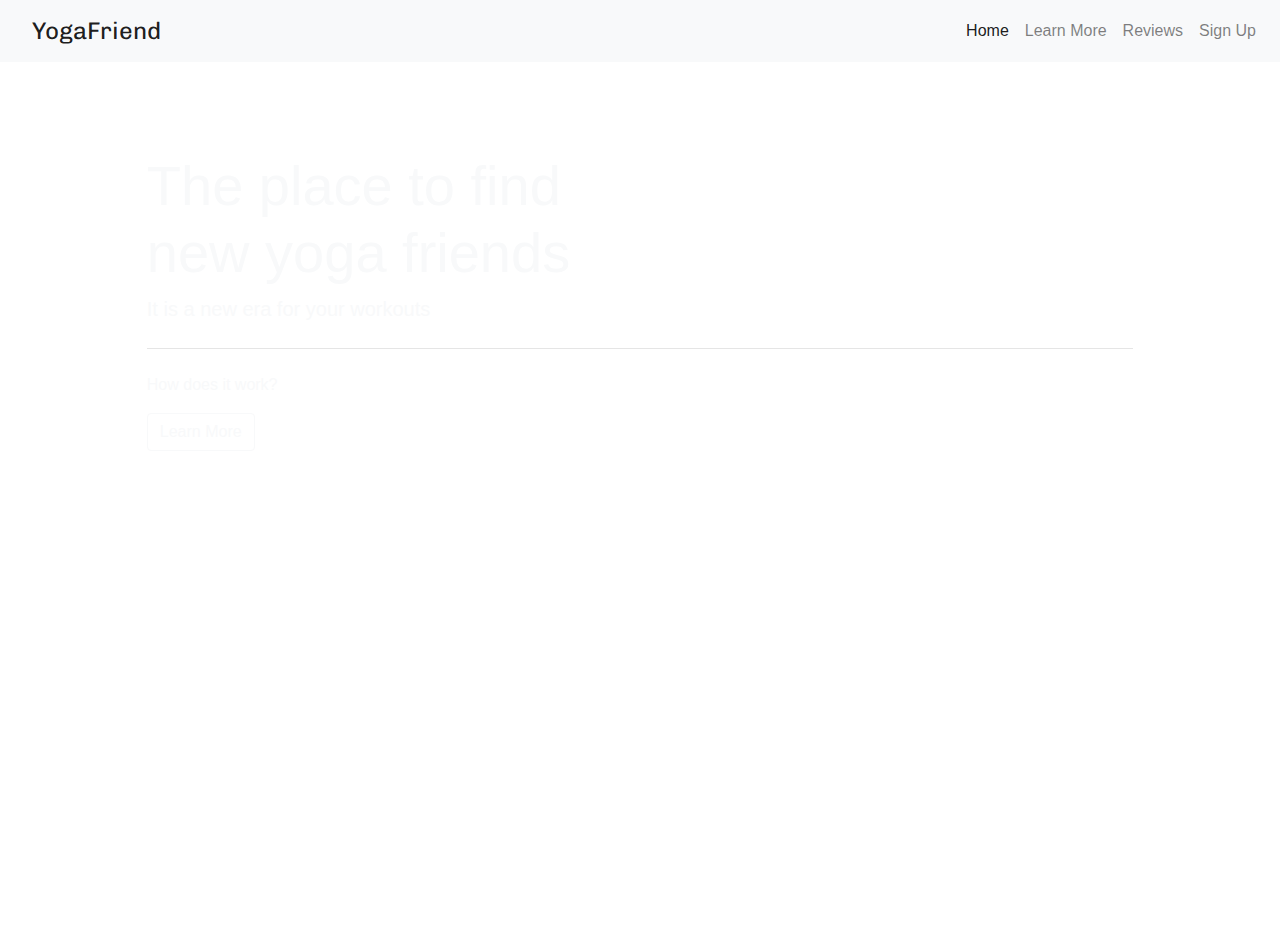
<file: pset8/homepage/index.html>
<!DOCTYPE html>

<html lang="en">
    <head>
        <meta charset="UTF-8">
        <meta name="viewport" content="width=device-width, initial-scale=1">
        <meta http-equiv="X-UA-Compatible" content="ie=edge">
        <link href="https://stackpath.bootstrapcdn.com/bootstrap/4.5.0/css/bootstrap.min.css" rel="stylesheet">
        <link href="styles.css" rel="stylesheet">
        <link href="index.css" rel="stylesheet">
        <title>My Webpage</title>

    </head>

    <body>
        <header>
            <nav class="navbar navbar-expand-lg navbar-light bg-light">
                <a class="navbar-brand" href="index.html">YogaFriend</a>
                <button class="navbar-toggler" type="button" data-toggle="collapse" data-target="#navbarNav" aria-controls="navbarNav" aria-expanded="false" aria-label="Toggle navigation">
                    <span class="navbar-toggler-icon"></span>
                </button>
                <div class="collapse navbar-collapse" id="navbarNav">
                    <ul class="navbar-nav">
                        <li class="nav-item active">
                            <a class="nav-link" href="index.html">Home<span class="sr-only">(current)</span></a>
                        </li>
                        <li class="nav-item">
                            <a class="nav-link" href="learnMore.html">Learn More</a>
                        </li>
                        <li class="nav-item">
                            <a class="nav-link" href="reviews.html">Reviews</a>
                        </li>
                        <li class="nav-item">
                            <a class="nav-link" href="signUp.html">Sign Up</a>
                        </li>
                    </ul>
                </div>
              </nav>
        </header>
        
        <main>
            <div class="jumbotron jumbotron-fluid">
                <div class="container">
                    <h1 class="display-4">The place to find<span id="newLine">new yoga friends</span></h1>
                    <p class="lead">It is a new era for your workouts</p>
                    <hr class="my-4">
                    <p>How does it work?</p>
                    <button type="button" class="btn btn-outline-light">Learn More</button>
                </div>
            </div>
        </main>
       
        <script src="https://code.jquery.com/jquery-3.3.1.slim.min.js" integrity="sha384-q8i/X+965DzO0rT7abK41JStQIAqVgRVzpbzo5smXKp4YfRvH+8abtTE1Pi6jizo" crossorigin="anonymous"></script>
        <script src="https://cdnjs.cloudflare.com/ajax/libs/popper.js/1.14.3/umd/popper.min.js" integrity="sha384-ZMP7rVo3mIykV+2+9J3UJ46jBk0WLaUAdn689aCwoqbBJiSnjAK/l8WvCWPIPm49" crossorigin="anonymous"></script>
        <script src="https://stackpath.bootstrapcdn.com/bootstrap/4.1.3/js/bootstrap.min.js" integrity="sha384-ChfqqxuZUCnJSK3+MXmPNIyE6ZbWh2IMqE241rYiqJxyMiZ6OW/JmZQ5stwEULTy" crossorigin="anonymous"></script>

        <script>
            const btn = document.querySelector('.btn');
            btn.addEventListener('click', function() {
            window.location.href = 'learnMore.html';
            });
        </script>

    </body>
</html>
</file>
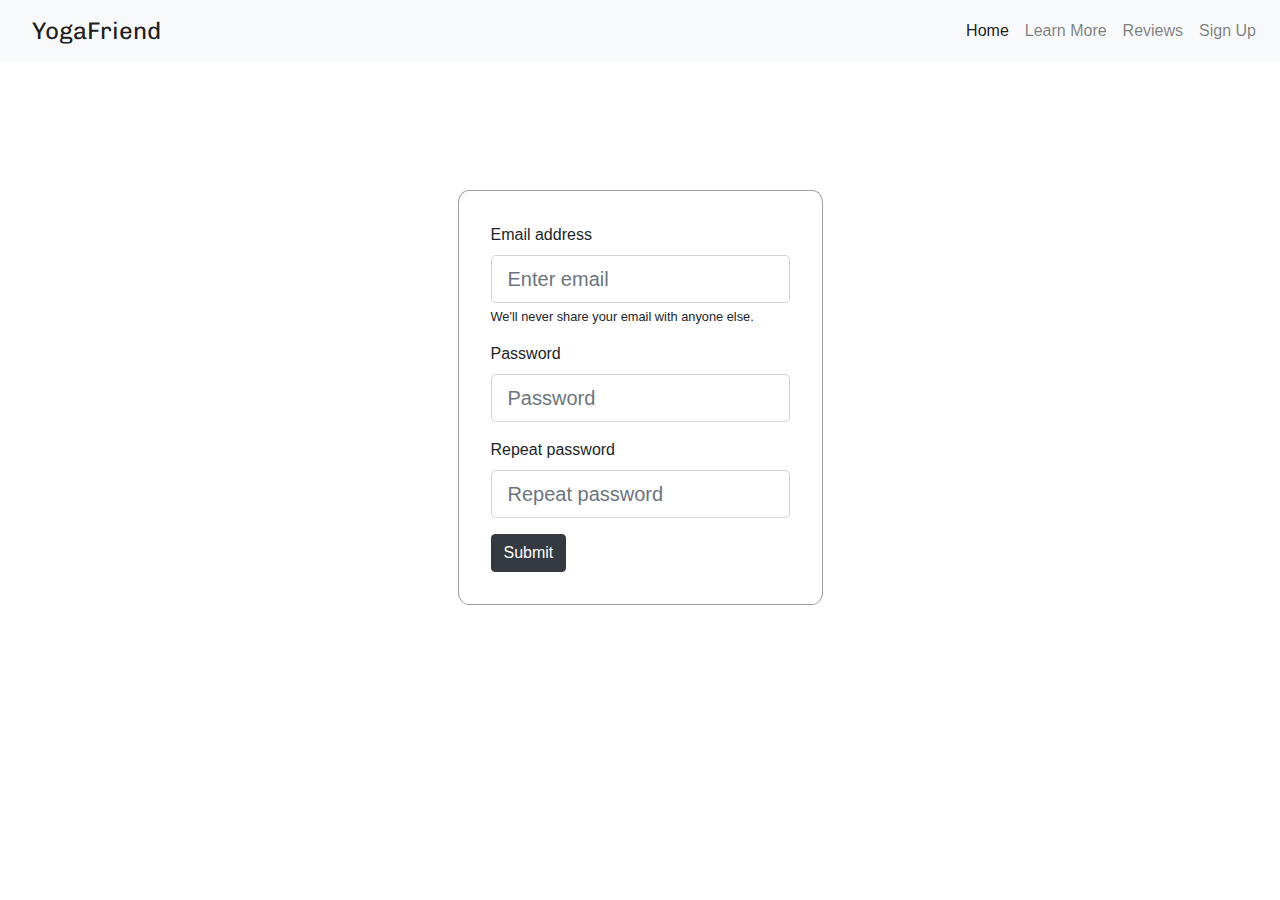
<file: pset8/homepage/signUp.html>
<!DOCTYPE html>

<html lang="en">
    <head>
        <link href="https://stackpath.bootstrapcdn.com/bootstrap/4.5.0/css/bootstrap.min.css" rel="stylesheet">
        <link rel="stylesheet" href="https://use.fontawesome.com/releases/v5.11.2/css/all.css">
        <link href="styles.css" rel="stylesheet">
        <link href="signUp.css" rel="stylesheet">
        <title>My Webpage</title>
        <script src="https://code.jquery.com/jquery-3.5.1.slim.js" integrity="sha256-DrT5NfxfbHvMHux31Lkhxg42LY6of8TaYyK50jnxRnM=" crossorigin="anonymous"></script>
    </head>

    <body>
        <header>
            <nav class="navbar navbar-expand-lg navbar-light bg-light">
                <a class="navbar-brand" href="index.html">YogaFriend</a>
                <button class="navbar-toggler" type="button" data-toggle="collapse" data-target="#navbarNav" aria-controls="navbarNav" aria-expanded="false" aria-label="Toggle navigation">
                    <span class="navbar-toggler-icon"></span>
                </button>
                <div class="collapse navbar-collapse" id="navbarNav">
                    <ul class="navbar-nav">
                        <li class="nav-item active">
                            <a class="nav-link" href="index.html">Home<span class="sr-only">(current)</span></a>
                        </li>
                        <li class="nav-item">
                            <a class="nav-link" href="learnMore.html">Learn More</a>
                        </li>
                        <li class="nav-item">
                            <a class="nav-link" href="reviews.html">Reviews</a>
                        </li>
                        <li class="nav-item">
                            <a class="nav-link" href="signUp.html">Sign Up</a>
                        </li>
                    </ul>
                </div>
              </nav>
        </header>

        <main>
            <section>
                <form>
                    <div class="form-group">
                        <label for="exampleInputEmail1 col-form-label-lg">Email address</label>
                        <input type="email" class="form-control form-control-lg " id="exampleInputEmail1" aria-describedby="emailHelp" placeholder="Enter email">
                        <small id="emailHelp" class="form-text">We'll never share your email with anyone else.</small>
                    </div>
                    <div class="form-group">
                        <label for="exampleInputPassword1 col-form-label-lg">Password</label>
                        <input type="password" class="form-control form-control-lg " id="exampleInputPassword1" placeholder="Password">
                    </div>
                    <div class="form-group">
                        <label for="exampleInputPassword2 col-form-label-lg">Repeat password</label>
                        <input type="password" class="form-control form-control-lg " id="exampleInputPassword2" placeholder="Repeat password">
                    </div>
                    <button type="submit" class="btn btn-dark">Submit</button>
                </form>
                <div id="clickMe"><i class="fas fa-sort-down"></i></div>
            </section>
        </main>

        <footer id="panel">
            <ul>Follow us on social:
                <li><a class="footLink nav-item" href="http://instagram.com">Instagram</a></li>
                <li><a class="footLink nav-item" href="http://facebook.com">Facebook</a></li>
                <li><a class="footLink nav-item" href="http://twitter.com">Twitter</a></li>
            </ul>
            
        </footer>

        <script src="https://code.jquery.com/jquery-3.3.1.slim.min.js" integrity="sha384-q8i/X+965DzO0rT7abK41JStQIAqVgRVzpbzo5smXKp4YfRvH+8abtTE1Pi6jizo" crossorigin="anonymous"></script>
        <script src="https://cdnjs.cloudflare.com/ajax/libs/popper.js/1.14.3/umd/popper.min.js" integrity="sha384-ZMP7rVo3mIykV+2+9J3UJ46jBk0WLaUAdn689aCwoqbBJiSnjAK/l8WvCWPIPm49" crossorigin="anonymous"></script>
        <script src="https://stackpath.bootstrapcdn.com/bootstrap/4.1.3/js/bootstrap.min.js" integrity="sha384-ChfqqxuZUCnJSK3+MXmPNIyE6ZbWh2IMqE241rYiqJxyMiZ6OW/JmZQ5stwEULTy" crossorigin="anonymous"></script>

        <script>
            const btnToggle = document.querySelector('#clickMe');
            const panel = document.querySelector('footer');
            btnToggle.addEventListener('click', function(){
                if (panel.style.display = 'none'){
                    panel.style.display = 'block';
                }
            });
        </script>
       
    </body>
</html>
</file>
<file: pset8/homepage/styles.css>
@import url('https://fonts.googleapis.com/css2?family=Chivo:wght@900&display=swap');

footer {
    background-color: #2E151B;
    color: white;
}

#navbarNav {
    justify-content: flex-end;
}

.navbar-brand {
    color: black;
    font-size: 1.5rem;
    font-family: 'Chivo', sans-serif;
    padding-left: 1rem;
}
</file>
<file: pset8/homepage/index.css>
.jumbotron-fluid {
    background-size: cover;
    background: url(https://images.unsplash.com/photo-1531179123855-27851c4f160e?ixlib=rb-1.2.1&ixid=MXwxMjA3fDB8MHxwaG90by1wYWdlfHx8fGVufDB8fHw%3D&auto=format&fit=crop&w=1052&q=80) no-repeat;
    background-position: center;
    background-size: cover;
    margin: 0;
}

.container {
    padding: 2% 6%;
}

body {
    color: #f8f9fa;
}

#newLine {
    display: block;
}

@media screen and (min-width: 360px){
    .jumbotron-fluid {
        height: 98vh;
    }
}
</file>
<file: pset8/homepage/signUp.css>
section {
    display: flex;
    align-items: center;
    justify-content: center;
    padding: 10%;
    flex-direction: column;
}

form {
    border: 1px solid #2125296f;
    padding: 2em;
    border-radius: 3%;
}

main {
    background-image: url(https://images.unsplash.com/photo-1593348196396-6092a8e2d640?ixlib=rb-1.2.1&ixid=MXwxMjA3fDB8MHxwaG90by1wYWdlfHx8fGVufDB8fHw%3D&auto=format&fit=crop&w=751&q=80);
    background-size: cover;
    background-repeat: no-repeat;
    background-position: center;
}

footer {
    background-color: #6d2e46;
    padding: 2%;
    box-sizing: border-box;
    display: none;
}

a {
    text-decoration: none;
    color: lightgrey;
}

li {
    list-style-type: none;
}

a:hover {
    color: white;
    text-decoration: none;
    font-size: 1.1em;
}

#clickMe {
    padding-top: 2%;
    font-size: 2em;
    color: white;
}
</file>
